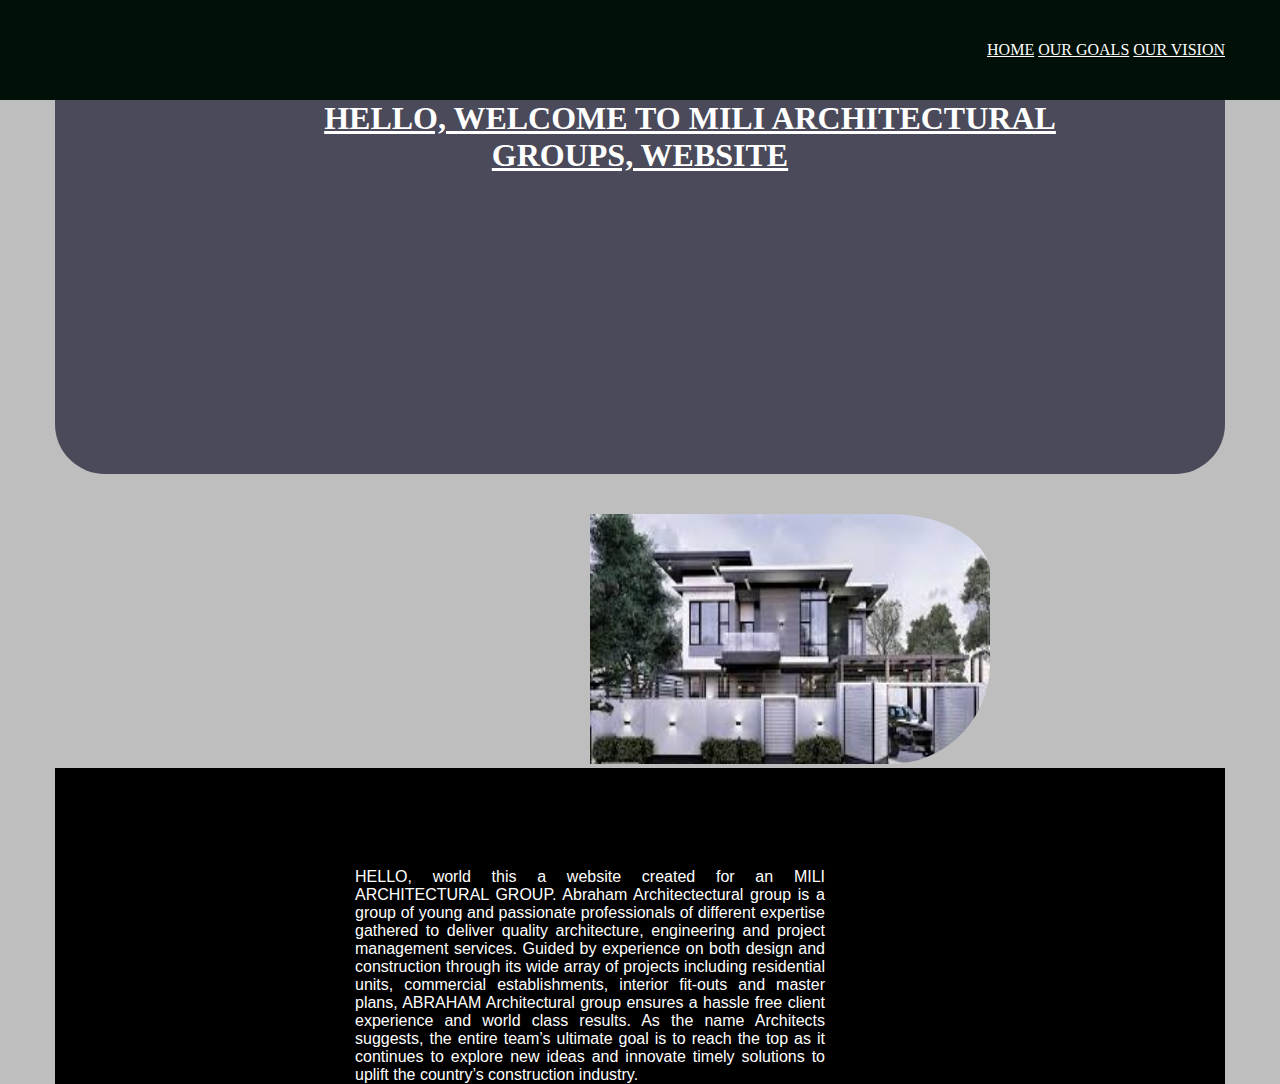
<file: index.html>
<!DOCTYPE html>
<html lang="en">
<head>
    <meta charset="UTF-8">
    <meta http-equiv="X-UA-Compatible" content="IE=edge">
    <meta name="viewport" content="width=device-width, initial-scale=1.0">
    <title>MILI ARCHITECTURAL GROUP</title>
</head>




<link rel="stylesheet" href="jibril1.css">
<body>
 
  <div class="box area ">
    <header>
      <div class="wrapper">
        <div class="logo">
    
        </div>
  <nav> 
 

    <a href="index.html" >HOME</a>
    <a href="OUR GOALS.html" >OUR GOALS</a>
    <a href="OUR VISION.html">OUR VISION</a>
    
  

</nav>
  </div>
  </header>
  <div class="content-area">
    <div class="wrapper">

  <div id="h1"  ><h1>
        HELLO,

        WELCOME TO MILI ARCHITECTURAL GROUPS, WEBSITE 
    </h1></div>
   
  
    <img src="download (1).jpg"  width="400" height="250"  class="picright">
  <div id="abraham"><P>


                HELLO, world this  a website created for an MILI ARCHITECTURAL GROUP.
                Abraham Architectectural group is   a group of young and passionate professionals of different expertise 
                gathered to deliver quality architecture, engineering and project management services. Guided by experience 
                on both design and construction through its wide array of projects including residential units, commercial establishments,
                interior fit-outs and master plans, ABRAHAM Architectural group ensures a hassle free client experience and world class results.
                As the name Architects suggests, the entire team’s ultimate goal is to reach the top as it continues to explore new ideas and
                 innovate timely solutions to uplift the country’s construction industry.
    </p></div>
</body>
</html>
</file>
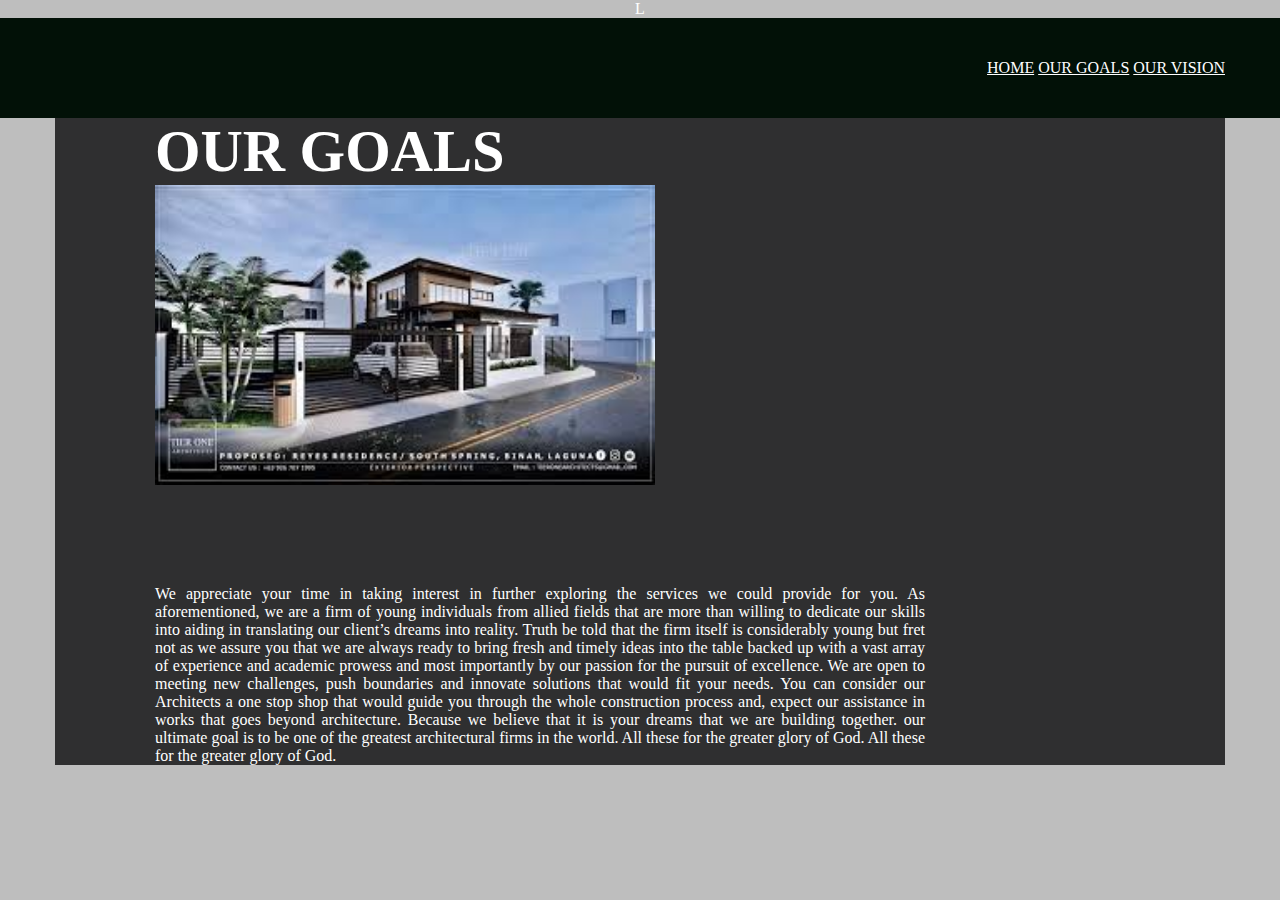
<file: OUR GOALS.html>
L<!DOCTYPE html>
<html lang="en">
<head>
    <meta charset="UTF-8">
    <meta http-equiv="X-UA-Compatible" content="IE=edge">
    <meta name="viewport" content="width=device-width, initial-scale=1.0">
    <title>OUR GOALS</title>
</head>

<link rel="stylesheet" href="jibril1.css">
<body>
    <div class="box area ">
        <header>
          <div class="wrapper">
            <div class="logo">
           
            </div>
           
      <nav>
     
    
        <a href="index.html" >HOME</a>
        <a href="OUR GOALS.html" >OUR GOALS</a>
        <a href="OUR VISION.html">OUR VISION</a>
      
    
    </nav>
      </div>
      </header>
      <div class="content-area">
        <div class="wrapper">
    


    <div id="h3"  ><h3>
        OUR GOALS
            </h3>
            <img src="download (2).jpg" width="500" height="300" class="aba">
  <div id="bamlak"><P>
 We appreciate your time in taking
 interest in further exploring the services we could provide for you. As aforementioned, we are a firm of young individuals
  from allied fields that are more than willing to dedicate our skills into aiding in translating our client’s dreams into reality.
   Truth be told that the firm itself is considerably young but fret not as we assure you that we are always ready to bring fresh and
    timely ideas into the table backed up with a vast array of experience and academic prowess and most importantly by our passion for
     the pursuit of excellence. We are open to meeting new challenges, push boundaries and innovate solutions that would fit your needs. 
You can consider our Architects a one stop shop that would guide you through the whole construction process and, expect our assistance 
in works that goes beyond architecture. Because we believe that it is your dreams that we are building together. our ultimate goal is to be one of the greatest architectural firms in the world.  All these for the greater glory of God.  
                All these for the greater glory of God.
                </P>  
    
</body>
</html>
</file>
<file: jibril1.css>
body{
 
    background-color: rgb(190, 190, 190);
     
    
    }
    
    #abraham{
     font-size: 15;
      
      text-align:justify;
      font-family:Arial, Helvetica, sans-serif;
      color:rgb(248, 238, 238);
      padding-left: 300px;
      padding-right: 400px;
      padding-top: 100px;
    
    background-color: rgb(0, 0, 0);
     
    }
    
    
    
    #h1{
      color: white;
    size: 100px;
    background-color:rgb(53, 53, 53);s
    padding-right: 400px;
    padding-left: 400px;
    font-family: Cambria, Cochin, Georgia, Times, 'Times New Roman', serif;
    font-size: xx-large;
    
    text-align: center;
    text-decoration:underline;
    padding-bottom: 300px;
    }
    
    /*tools*/
    
    .picright{
      padding-left: 300px;
      padding-top: 40px;
      border-radius: 100px;
    
    
    }
    
    .tireone{
      border-radius: 100px;
      float:inline-start;
      padding-left: 50px;
      padding-bottom: 20px
    
      
    }
    
    
    #h1{
    padding: auto;
      text-indent: 100px;
      background-color: rgb(74, 74, 90);
     padding-right: 100px;
     padding-left: 100px;
     padding-top: 100px;
     font-size: medium;
     color: white;
     border-radius: 50px;
    background-attachment: fixed;
    }
    
    #ATEWA{
      font-size: 15px;
      font-weight: 100;
      text-align: justify;
      font-family:Arial, Helvetica, sans-serif;
      color:white;
     background-color:rgb(18, 12, 34);
     padding-right: 200px;
     padding-left: 200px;
     padding-top: 100px;
    }
    
    #h2{
      padding-top: 100px;
    padding-left: 200px;
    padding-right: 200px;
    color: rgb(212, 212, 231);
    background-color:rgb(126, 118, 118);s
    font-family: Cambria, Cochin, Georgia, Times, 'Times New Roman', serif;
    font-size: xx-large;
    size: 1000px;
    text-align: center;
    text-decoration:underline;
    
    }
    #ABRISH{
      padding-left: 300px;
    }
    #h3{
    padding-top: 100px;
    background-color: rgb(47, 47, 48);
    font-size: 50px;
    color: white;
    font-style:normal;
    padding-left: 100px;
    padding-right: 100px;
    text-align: justify;
    }
    #bamlak{
      font-size: medium;
      padding-right: 200px;
      padding-top: 100px;
      padding-left: 00px;
      color: rgb(213, 215, 226);
    }
    
    *{
      padding: 00;
      margin: 00px;
      color: white;
    }
    body{
      text-align: center;
    }
    .wrapper{
       width: 1170px;
       margin: auto;
      }
    
      header{
        
        height: 100px;
        background: rgb(2, 17, 7);
        width: 100%;
        z-index: 12;
        position: fixed;
        color: white;
    
      }
       
    .logo{
      width: 30%;
      float: left;
      line-height: 1000px
    }
    .logo{
      text-decoration: none;
      font-size: 30px;
      font-family: bignoodletitling;
      color: rgb(90, 85, 85);
      letter-spacing: 20px;
    }
    nav{
      float:right;
      line-height: 100px;
    }
    nav{
      transition: .4s;
    }
</file>
